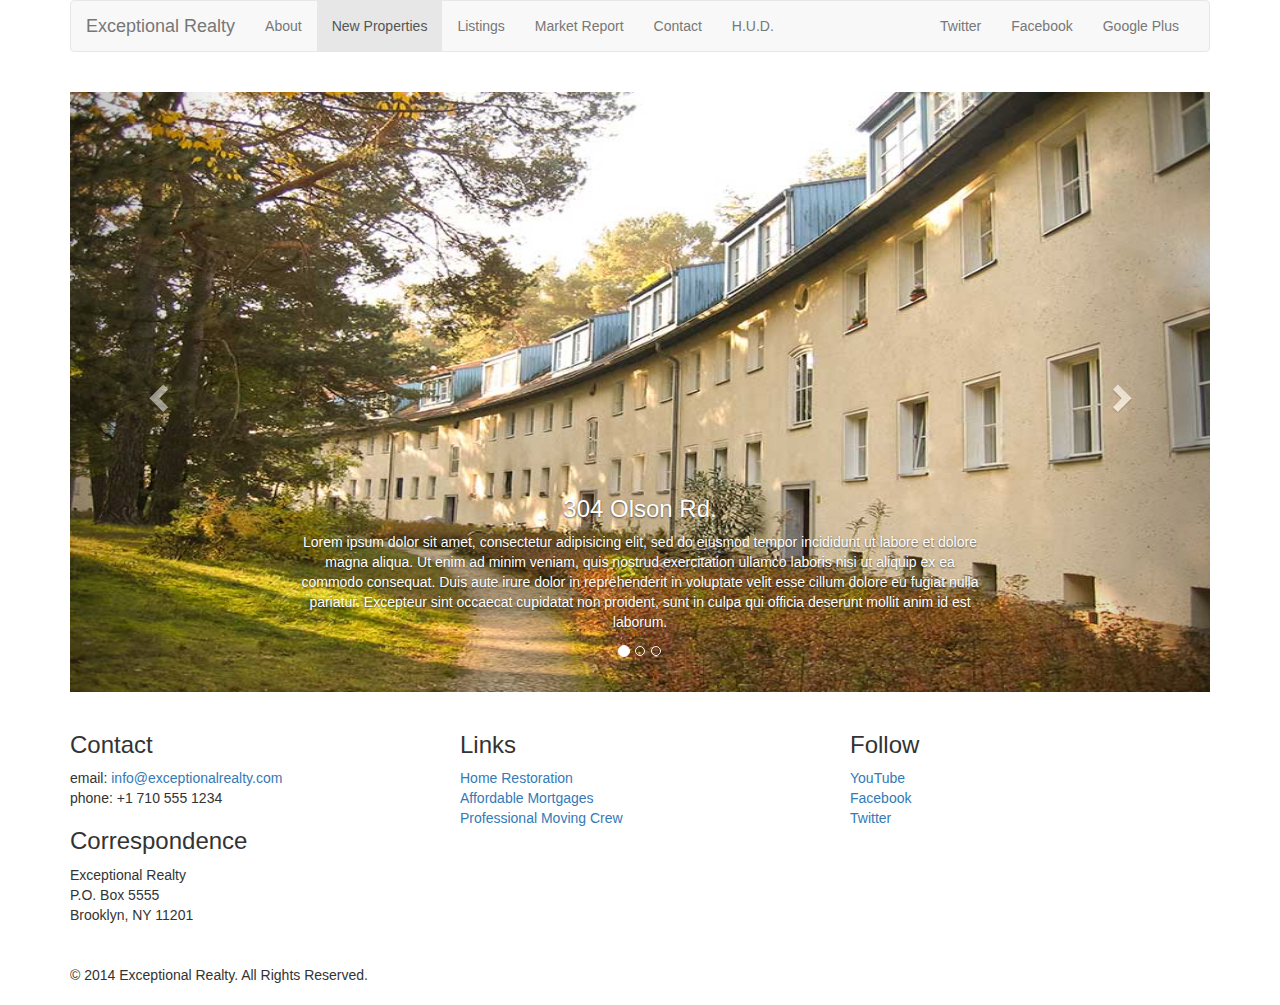
<file: new-properties.html>
<!DOCTYPE html>
<html lang="en">
  <head>
    <meta charset="utf-8">
    <meta http-equiv="X-UA-Compatible" content="IE=edge">
    <meta name="viewport" content="width=device-width, initial-scale=1">
    <!-- The above 3 meta tags *must* come first in the head; any other head content must come *after* these tags -->
    <title>Exceptional Realty Group - Luxury Homes - About</title>

    <!-- Bootstrap -->
    <link href="css/bootstrap.min.css" rel="stylesheet">
    <link rel="stylesheet" href="css/style.css">
    <!-- modify the css with our own style sheet -->
    <!-- HTML5 shim and Respond.js for IE8 support of HTML5 elements and media queries -->
    <!-- WARNING: Respond.js doesn't work if you view the page via file:// -->
    <!--[if lt IE 9]>
      <script src="https://oss.maxcdn.com/html5shiv/3.7.3/html5shiv.min.js"></script>
      <script src="https://oss.maxcdn.com/respond/1.4.2/respond.min.js"></script>
    <![endif]-->
  </head>
  <body>
    <div class="container"> <!-- fixed width and center. replaces .wrapper-->
      <div class="row"> <!-- navbar -->
        <!--it's responsive it makes the menu and dropdown for us-->
        <div class="col-sm-12"> <!-- single column that spans width -->
          <nav class="navbar navbar-default">
            <div class="container-fluid">
              <!-- Brand and toggle get grouped for better mobile display -->
              <div class="navbar-header">
                <button type="button" class="navbar-toggle collapsed" data-toggle="collapse" data-target="#bs-example-navbar-collapse-1" aria-expanded="false">
                  <span class="sr-only">Toggle navigation</span>
                  <span class="icon-bar"></span>
                  <span class="icon-bar"></span>
                  <span class="icon-bar"></span>
                </button>
                <a class="navbar-brand" href="#">Exceptional Realty</a>
              </div>

              <!-- Collect the nav links, forms, and other content for toggling -->
              <div class="collapse navbar-collapse" id="bs-example-navbar-collapse-1">
                <!-- main nav links -->
                <ul class="nav navbar-nav">
                  <li><a href="index.html">About</a></li>
                  <li class="active"><a href="new-properties.html">New Properties<span class="sr-only">(current)</span></a></li>
                  <li><a href="#">Listings</a></li>
                  <li><a href="#">Market Report</a></li>
                  <li><a href="#">Contact</a></li>
                  <li><a href="#" target="_blank">H.U.D.</a></li>
                </ul>
                <!-- social media links -->
                <ul class="nav navbar-nav navbar-right">
                  <li><a class="twit" href="#" title="Twitter">Twitter</a></li>
                  <li><a class="fbook" href="#" title="Facebook">Facebook</a></li>
                  <li><a class="gplus" href="#" title="Google Plus">Google Plus</a></li>
                </ul>
              </div><!-- /.navbar-collapse -->
            </div><!-- /.container-fluid -->
          </nav>
        </div>
      </div>
      <div class="row">
        <div class="col-xs-12"> <!--always stay 12 on any device-->
        <!-- image carousel -->
          <div id="carousel-example-generic" class="carousel slide" data-ride="carousel">
            <!-- Indicators -->
            <ol class="carousel-indicators">
              <li data-target="#carousel-example-generic" data-slide-to="0" class="active"></li>
              <li data-target="#carousel-example-generic" data-slide-to="1"></li>
              <li data-target="#carousel-example-generic" data-slide-to="2"></li>
            </ol>

            <!-- Wrapper for slides -->
            <div class="carousel-inner" role="listbox">
              <div class="item active"> <!-- active image slide -->
                <img src="images/new-1.jpg" alt="304 Olson Rd.">
                <div class="carousel-caption"> <!--caption for image-->
                  <h3>304 Olson Rd.</h3>
                  <p>Lorem ipsum dolor sit amet, consectetur adipisicing elit, sed do eiusmod tempor incididunt ut labore et dolore magna aliqua. Ut enim ad minim veniam, quis nostrud exercitation ullamco laboris nisi ut aliquip ex ea commodo consequat. Duis aute irure dolor in reprehenderit in voluptate velit esse cillum dolore eu fugiat nulla pariatur. Excepteur sint occaecat cupidatat non proident, sunt in culpa qui officia deserunt mollit anim id est laborum.</p>
                </div>
              </div>

              <div class="item"> <!-- image slide -->
                <img src="images/new-2.jpg" alt="9872 Freemont Dr.">
                <div class="carousel-caption">
                  <h3>9872 Freemont Dr.</h3>
                  <p>Lorem ipsum dolor sit amet, consectetur adipisicing elit, sed do eiusmod tempor incididunt ut labore et dolore magna aliqua. Ut enim ad minim veniam, quis nostrud exercitation ullamco laboris nisi ut aliquip ex ea commodo consequat. Duis aute irure dolor in reprehenderit in voluptate velit esse cillum dolore eu fugiat nulla pariatur. Excepteur sint occaecat cupidatat non proident, sunt in culpa qui officia deserunt mollit anim id est laborum.</p>
                </div>
              </div>
              <!-- if you want to add caption for carousel -->
            </div>

            <!-- Controls -->
            <a class="left carousel-control" href="#carousel-example-generic" role="button" data-slide="prev">
              <span class="glyphicon glyphicon-chevron-left" aria-hidden="true"></span>
              <span class="sr-only">Previous</span>
            </a>
            <a class="right carousel-control" href="#carousel-example-generic" role="button" data-slide="next">
              <span class="glyphicon glyphicon-chevron-right" aria-hidden="true"></span>
              <span class="sr-only">Next</span>
            </a>
          </div> <!-- carousel -->
        </div> <!-- col-xs-12 -->
      </div> <!-- row -->
      <div class="row">
        <div class="col-sm-4">
          <h3>Contact</h3>
          <p>
            email: <a href="mailto:info@exceptionalrealty.com">info@exceptionalrealty.com</a><br>
            phone: +1 710 555 1234
          </p>
          <h3>Correspondence</h3>
          <address>
            Exceptional Realty<br>
            P.O. Box 5555<br>
            Brooklyn, NY 11201
          </address>
        </div>
        <div class="col-sm-4">
          <h3>Links</h3>
          <p>
            <a href="#" target="_blank">Home Restoration</a><br>
            <a href="#" target="_blank">Affordable Mortgages</a><br>
            <a href="#" target="_blank">Professional Moving Crew</a>
          </p>
        </div>
        <div class="col-sm-4">
          <h3>Follow</h3>
          <p>
            <a href="#" target="_blank">YouTube</a><br>
            <a href="#" target="_blank">Facebook</a><br>
            <a href="#" target="_blank">Twitter</a>
          </p>
        </div>
      </div>
      <div class="row">
        <div class="col-sm-12">
          &copy; 2014 Exceptional Realty. All Rights Reserved.
        </div>
      </div>
    </div> <!-- .container -->

    <!-- jQuery (necessary for Bootstrap's JavaScript plugins) -->
    <script src="https://ajax.googleapis.com/ajax/libs/jquery/1.12.4/jquery.min.js"></script>
    <!-- Include all compiled plugins (below), or include individual files as needed -->
    <script src="js/bootstrap.min.js"></script>
  </body>
</html>
</file>
<file: css/style.css>
/*/////// MEDIA ////////*/

img, video, audio, iframe, table, form {
  width: 100%; /* IE */
  max-width: 100%; /* FF, Safari, Chrome */
}

/*/////// LAYOUT STYLES ////////*/

.row {
  margin-bottom: 20px;
}

/*/////// CAROUSEL STYLES ////////*/

#carousel-example-generic .item img { /* carousel images */
  height: auto;
}

.carousel-caption p {
  display: none;
}

@media only screen and (min-width: 768px) { /* small devices */
  #carousel-example-generic .item img {
    height: 384px;
  }
}

@media only screen and (min-width: 992px) { /* medium devices */
  #carousel-example-generic .item img {
    height: 496px; /* divide img width by 2 at the screen size */
  }
  .carousel-caption p {
    display: block;
  }
}

@media only screen and (min-width: 1200px) { /* large devices */
  #carousel-example-generic .item img {
    height: 600px;
  }
}
</file>
